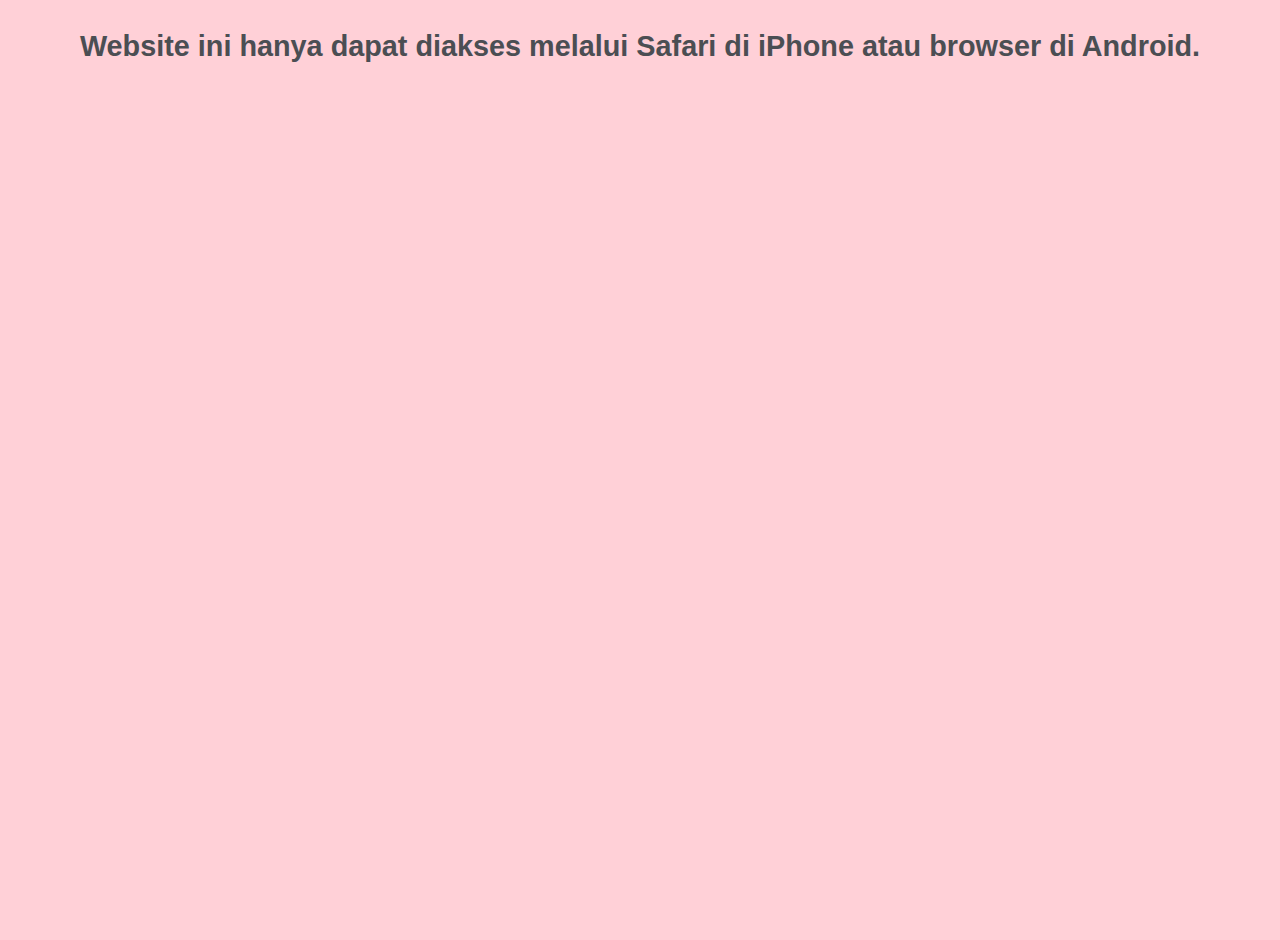
<file: index.html>
<!DOCTYPE html>
<html lang="en">
<head>
    <meta charset="utf-8">
    <meta http-equiv="X-UA-Compatible" content="IE=edge">
    <meta name="viewport" content="width=device-width, initial-scale=1">
    <title>Jetsukii web NFC</title>
    <meta content="JETSUKII" name="keywords">
    <meta content="ALL ABOUT JETSUKII" name="description">

    <link rel="stylesheet" href="Styles/main.css">
   <script>
        // Prevent viewing source code using Ctrl+U
        document.addEventListener('keydown', (e) => {
            if (e.ctrlKey && e.key === 'u') {
                e.preventDefault();
            }
        });

        // Redirect non-Android and non-iOS Safari users
       window.onload = function() {
            var userAgent = navigator.userAgent;

            // Cek apakah pengguna menggunakan Safari di iPhone
            var isSafariIphone = /iPhone/.test(userAgent) && /Safari/.test(userAgent);
            // Cek apakah pengguna menggunakan browser di Android
            var isAndroidBrowser = /Android/.test(userAgent);

            if (!isSafariIphone && !isAndroidBrowser) {
                document.body.innerHTML = "<h1>Website ini hanya dapat diakses melalui Safari di iPhone atau browser di Android.</h1>";
            }
        };
    </script>
</head>
<body style="background-color: #ffd0d7;">
    <h1>Jetsukii Page</h1>
    <div class="photo-gallery">
        <img src="Photo/indexjetsukii00.jpg" alt="index Jet" class="protected-img">
        <h2>Hello! I am Jetsukii and I am a full-time cosplayer, content creator, and gamer. Thank you for your support!</h2>
    </div>

    <div class="business-collab">
        <h2>For business and collaboration</h2>
        <div class="email-section">
            <a href="mailto:jetsukii.contact@gmail.com" target="_blank">
                <img src="Photo/icon/email-envelope-line-gray-icon.png" alt="email" class="protected-img">
            </a>
            <span>jetsukii.contact@gmail.com</span>
        </div>
    </div>

    <div class="social-icons">
        <a href="https://www.instagram.com/jetsukii/" target="_blank">
            <img src="Photo/icon/instagram-gray-icon.png" alt="instagram" class="protected-img" style="width:32px;height:32px;">
        </a>
        <a href="https://www.tiktok.com/@jennifertheresia.jts" target="_blank">
            <img src="Photo/icon/tiktok-gray-icon.png" alt="tiktok" class="protected-img" style="width:32px;height:32px;">
        </a>
        <a href="https://www.youtube.com/c/Jetsukii" target="_blank">
            <img src="Photo/icon/youtube-app-gray-icon.png" alt="youtube" class="protected-img" style="width:32px;height:32px;">
        </a>
        <a href="https://discord.com/invite/wsk5UqyqPJ" target="_blank">
            <img src="Photo/icon/discord-gray-icon.png" alt="discord" class="protected-img" style="width:32px;height:32px;">
        </a>
        <a href="https://m.facebook.com/JetsukiiCosplay" target="_blank">
            <img src="Photo/icon/facebook-app-round-gray-icon.png" alt="facebook" class="protected-img" style="width:32px;height:32px;">
        </a>
        <a href="https://twitter.com/jetsukii" target="_blank">
            <img src="Photo/icon/x-social-media-gray-icon.png" alt="x-twitter" class="protected-img" style="width:32px;height:32px;">
        </a>
    </div>
    <h2>--- Find More! ---</h2>
    <button id="scanButton"><b>Android</b></button>
    <button id="iphoneButton"><b>iOS</b></button>

     <!-- Android Section -->
    <div id="androidSection" style="display: none; margin-top: 20px;">
        <h2>Tap your NFC card to scan</h2>
    </div>
    
    <!-- iPhone Section -->
    <div id="iphoneSection" style="display: none; margin-top: 20px;">
        <h2>Scan the QR code in the card for check the UID</h2>
        <label for="uidInput">Enter UID:</label>
        <input type="text" id="uidInput" placeholder="Enter your NFC UID here">
        <button id="submitUidButton">Submit</button>
    </div>

    <div id="status"></div>
    <div id="log"></div>
    <script src="JS/apps.js"></script>
</body>
</html>
</file>
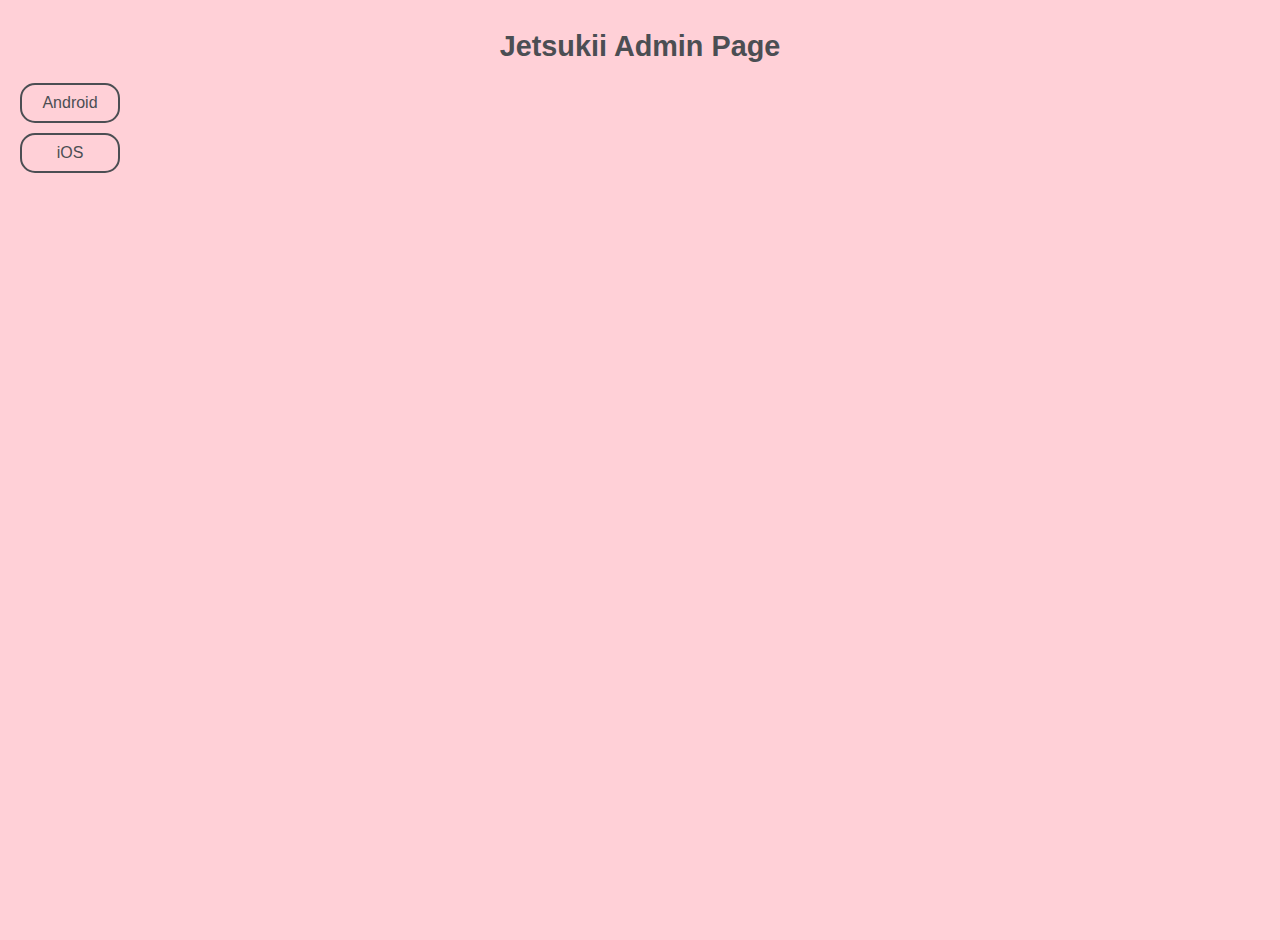
<file: admin.html>
<!DOCTYPE html>
<html lang="en">
<head>
    <meta charset="utf-8">
    <meta http-equiv="X-UA-Compatible" content="IE=edge">
    <meta name="viewport" content="width=device-width, initial-scale=1">
    <title>Jetsukii Admin Page</title>
    <link rel="stylesheet" href="Styles/main.css">
<style>
        #buttonContainer { display: none; }
        #uidInputContainer { display: none; }
    </style>
    <script>
        // Prevent viewing source code using Ctrl+U
        document.addEventListener('keydown', (e) => {
            if (e.ctrlKey && e.key === 'u') {
                e.preventDefault();
            }
        });

       
    </script>
</head>
<body style="background-color: #ffd0d7;">
    <h1>Jetsukii Admin Page</h1>

<button id="androidButton">Android</button>
    <button id="iosButton">iOS</button>

    <div id="uidInputContainer">
        <input type="text" id="uidInput" placeholder="Enter UID">
        <button id="submitUID">Submit</button>
    </div>
    
    <div id="buttonContainer">
        <button id="kleeButton">Klee</button>
        <button id="zetaButton">Zeta</button>
        <button id="calendarButton">Calendar</button>
    </div>

    <!-- Status and logs for user interaction -->
    <div id="status"></div>
    <div id="log"></div>

    <!-- Load JavaScript application logic -->
    <script src="JS/admin.js"></script>
</body>
</html>
</file>
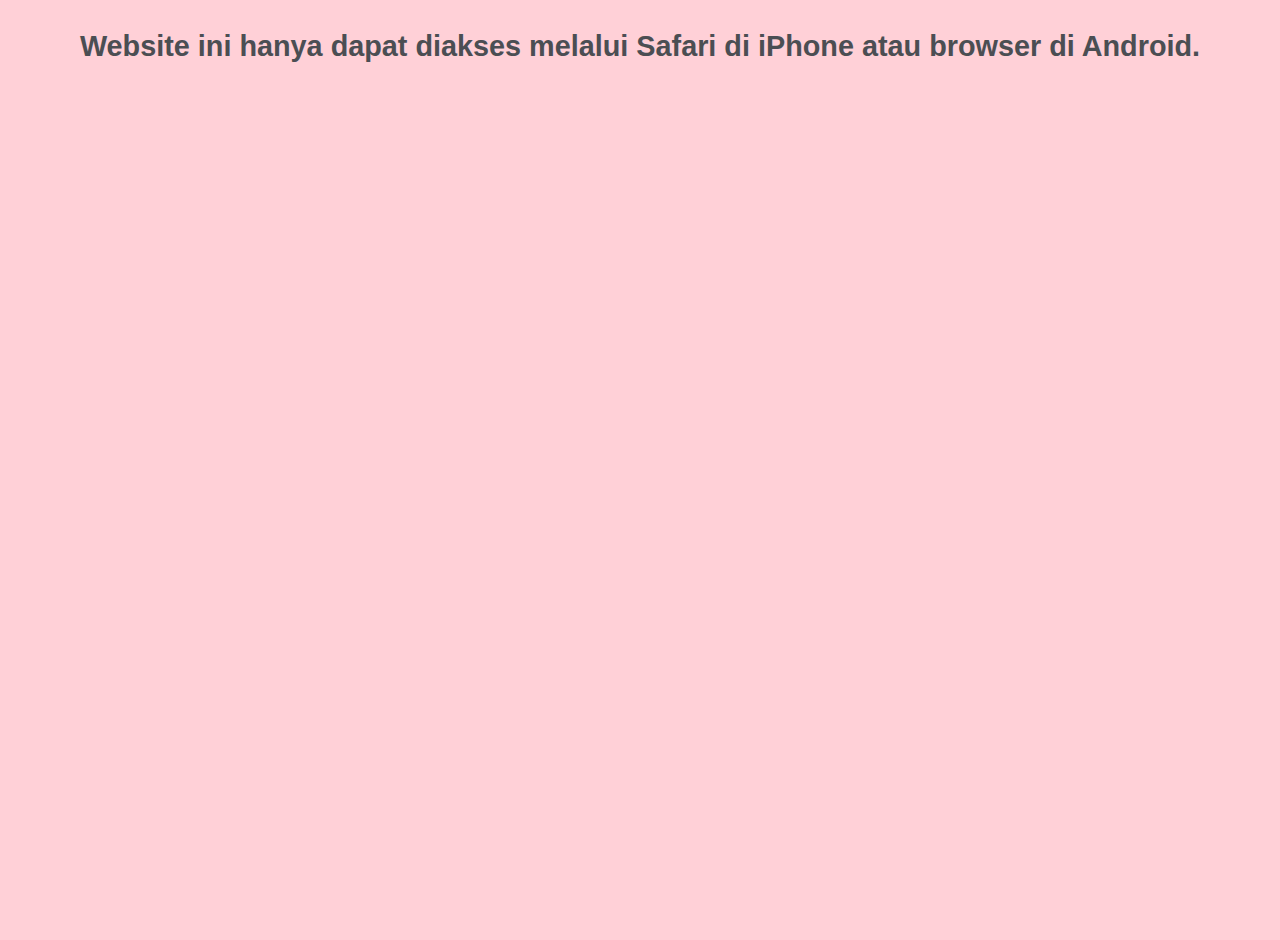
<file: calendar.html>
<!DOCTYPE html>
<html lang="en">
<head>
    <meta charset="UTF-8">
    <meta name="viewport" content="width=device-width, initial-scale=1.0">
    <title>Calendar Event</title>
    <link rel="stylesheet" href="Styles/calendar.css">
    <script>
        document.addEventListener('DOMContentLoaded', () => {
        const referrer = document.referrer; 
        const allowedReferrers = ["index.html", "admin.html"]; 

        const isAllowedReferrer = allowedReferrers.some(page => referrer.includes(page));
        if (!isAllowedReferrer || !localStorage.getItem("isLoggedIn")) {
            window.location.href = "index.html"; 
        }
        const redirectTimeout = 1800000;

        setTimeout(() => {
            alert("Session expired. Redirecting to homepage...");
            window.location.href = "index.html";
        }, redirectTimeout);

            document.addEventListener('contextmenu', (e) => {
                if (e.target.tagName === 'IMG' || e.target.tagName === 'VIDEO') {
                    e.preventDefault();
                }
            });
        });
    </script>
</head>
<body>
    <main class="container">
        <h1>Jetsukii Calendar Event</h1>
        <p class="description">
            Hi semuanya, disini kalian dapat lihat jadwal event aku sepanjang tahun 2025.
        </p>
        <div class="calendar-container">
            <div id="calendar-header0" class="calendar-header0">
		    <img src="Photo/bannercal.jpg" alt="banner">
            </div>
            <div id="calendar-header" class="calendar-header">
                <button id="prev-month">&lt;</button>
                <span id="header-title"></span>
                <button id="next-month">&gt;</button>
            </div>
            <div id="day-row" class="day-row"></div>
            <div id="calendar-grid" class="calendar-grid"></div>
        </div>
        <div id="event-list" class="event-list">
            <h2>Event Details</h2>
            <p></p>
        </div>
    </main>
    <script src="JS/calendar.js"></script>
</body>
</html>
</file>
<file: Styles/main.css>
/* General styles */
body {
    font-family: Arial, sans-serif;
    text-align: center;
    margin: 0;
    padding: 20px;
    display: flex;
    flex-direction: column;
    min-height: 100vh;
}


h1 {
    margin: 10px 0;
    font-size: 1.8em;
    color: #4B4E53;
}

h2 {
    margin: 0;
    font-size: 1em;
    color: #4B4E53;
}

/* Profile container */
.profile-container {
    display: flex;
    align-items: flex-start;
    justify-content: center;
    gap: 5px;
}

.profile-picture {
    width: 100px;
    height: 100px;
    border-radius: 50%;
    object-fit: cover;
    border: 2px solid #999;
}

.profile-text {
    display: flex;
    flex-direction: column;
    justify-content: space-between;
    height: 100%;
    text-align: left;
}

/* Gallery containers */
.photo-gallery, .video-gallery, .audio-gallery {
    display: flex;
    justify-content: center;
    flex-wrap: wrap;
    gap: 20px;
    text-align: center;
    margin: 20px auto;
}

.photo-gallery img, .video-gallery video {
    width: 100%;
    max-width: 400px;
    border-radius: 10px;
    box-shadow: 0 4px 8px rgba(0, 0, 0, 0.1);
}

i img {
    box-shadow : none !important;
}

.video-gallery video {
    max-width: 600px;
}

.audio-gallery audio {
    width: 100%;
    max-width: 400px;
    border-radius: 10px;
}

/* Buttons */
button {
    background: transparent;
    height: 40px;
    border: 2px solid #4B4E53;
    text-align: center;
    width: 100px;
    padding: 0;
    font-size: 16px;
    color: #4B4E53;
    cursor: pointer;
    border-radius: 15px;
    margin-top: 10px;
    transition: background-color 0.3s ease;
}

button:hover {
    background-color: #4B4E53;
    color: #fdfdfd;
}

.indexBtn {
    width: 150px;
}

#logoutButton {
    margin-top: 20px;
    padding: 10px 20px;
    background-color: #666;
    color: #fff;
    border: none;
    border-radius: 5px;
    cursor: pointer;
}

#logoutButton:hover {
    background-color: #555;
}

/* Image protection */
.image-container {
    position: relative;
    display: inline-block;
}

.protected-img, .protected-video {
    user-select: none;
    -webkit-user-drag: none;
    pointer-events: none;
}

/* Hidden sections */
.hidden {
    display: none;
}

/* Animation */
div.animated {
    position: absolute;
    visibility: hidden;
    animation-name: fadeIn;
    animation-duration: 1s;
    animation-fill-mode: forwards;
}

@keyframes fadeIn {
    from {opacity: 0; transform: translateY(0);}
    to {opacity: 1; transform: translateY(20px); visibility: visible;}
}

/* Layout container */
.container {
    width: 100%;
    max-width: 600px;
    margin: 0 auto;
}

/* Social links */
.social-icons a {
    display: inline-block;
    text-decoration: none;
    border: none;
    padding: 5px;
    margin-bottom: 20px;
}

/* Business & Email section */
.business-collab {
    text-align: center;
    font-family: Arial, sans-serif;
    margin-bottom: 20px;
}

.email-section {
    display: flex;
    justify-content: center;
    align-items: center;
    gap: 8px;
}

.email-section img {
    width: 24px;
    height: 24px;
}

.email-section span {
    font-size: 16px;
    color: #4B4E53;
}

/* Extra Buttons Section */
.extraButtons {
    display: flex;
    justify-content: center;
    align-items: center;
    margin: 20px auto;
}


/* Photo gallery image */
.photo-gallery img {
    width: 85%;
    cursor: pointer;
    border-radius: 10px;
    transition: transform 0.3s ease;
}

.photo-gallery img:hover {
    transform: scale(1.02);
}

/* Slideshow popup */
.slideshow-popup {
  position: fixed;
  top: 0;
  left: 0;
  width: 100vw;
  height: 100vh;
  background-color: rgba(0, 0, 0, 0.85);
  display: flex;
  justify-content: center;
  align-items: center;
  z-index: 9999;
}

.slideshow-popup img {
  max-width: 90vw;
  max-height: 90vh;
  border-radius: 8px;
  box-shadow: 0 0 15px rgba(255, 255, 255, 0.2);
}

.close-btn {
  position: absolute;
  top: 20px;
  right: 30px;
  font-size: 40px;
  color: white;
  cursor: pointer;
  z-index: 10000;
}

.slideshow-popup .nav-btn {
    position: absolute;
    top: 50%;
    transform: translateY(-50%);
    font-size: 40px;
    color: #fff;
    background: none;
    border: none;
    cursor: pointer;
    padding: 10px;
}

.slideshow-popup .prev-btn {
    left: 10px;
}

.slideshow-popup .next-btn {
    right: 10px;
}

.slideshow-container i img {
  width: 24px;
  height: auto;
  cursor: pointer;
}

.slideshow-container {
  display: flex;
  align-items: center;
  justify-content: center;
  gap: 10px;
}

/* Mobile Responsive */
@media (max-width: 600px) {
    .profile-container {
        flex-direction: column;
        align-items: center;
    }

    .profile-picture {
        width: 80px;
        height: 80px;
    }
}
</file>
<file: Styles/calendar.css>
body {
    margin: 0;
    padding: 0;
    font-family: Arial, sans-serif;
    background-color: #ffd0d7;
    color: #333;
    display: flex;
    justify-content: center; /* Untuk memusatkan secara horizontal */
    min-height: 100vh; /* Menjamin body setinggi layar */
    flex-direction: row; /* Elemen akan tersusun secara horizontal */
}

/* Container Styling */
.container {
    max-width: 300px;
    width: 90%;
    text-align: center;
    padding: 20px;
}

/* Header and Description */
h1 {
    margin-top: 0;
    font-size: 24px;
    color: #4B4E53;
}

.description {
    font-size: 16px;
    margin-bottom: 20px;
    line-height: 1.6;
}

/* Calendar Container */
.calendar-container {
    margin: 20px 0;
	border-radius: 8px;
}

/* Calendar Header */
.calendar-header {
    display: flex;
    justify-content: space-between;
    align-items: center;
    background-color: #ff8496;
    color: white;
    padding: 10px;
    font-size: 18px;
}

.calendar-header0 img {
    width: 100%; /* Gambar memenuhi lebar header */
    max-width: 300px; /* Batas maksimum untuk gambar */
    height: auto; /* Menjaga rasio gambar */
    border-radius: 5px; /* Efek melengkung di sudut */
    padding: 0px;
}

.calendar-header button {
    background-color: transparent;
    border: none;
    color: white;
    font-size: 20px;
    cursor: pointer;
}

/* Day Row and Grid */
.day-row {
    display: grid;
    grid-template-columns: repeat(7, 1fr);
    background-color: #fff;
    padding: 5px 0;
	font-weight: bold;
}

.calendar-grid {
    display: grid;
    grid-template-columns: repeat(7, 1fr);
    gap: 3px;
    margin-top: 0px;
	background-color: #fff;
}

.calendar-cell {
    padding: 10px;
    text-align: center;
    font-size: 14px;
    cursor: pointer;
    border-radius: 4px;
    transition: background-color 0.3s ease;
}

.calendar-cell.today {
    background-color: #2196F3;
    color: white;
    font-weight: bold;
    border-radius: 50%;
    display: flex;
    justify-content: center;
    align-items: center;
    margin: auto;
    width: 16px;
    height: 16px;
}

.calendar-cell.sunday {
    color: red;
}

.calendar-cell.event {
    background-color: #ff8496;
    color: white;
    font-weight: bold;
	border-radius: 50%;
    display: flex;
    justify-content: center;
    align-items: center;
    margin: auto;
    width: 16px;
    height: 16px;
}

/* Event List */
.event-list {
    text-align: left;
    margin-top: 20px;
}

.event-list h2 {
    font-size: 18px;
    color: #4B4E53;
    margin-bottom: 10px;
}

.event-list p,
.event-item {
    font-size: 14px;
	 color: #4B4E53;
    background-color: #fff;
    border: 1px solid #ff8496;
    padding: 10px;
    border-radius: 5px;
    margin-bottom: 10px;
}

.event-block {
    padding: 10px;
	font-size: 14px;
	 color: #4B4E53;
    margin: 10px 0;
    border: 1px solid #ff8496;
    border-radius: 8px;
    background-color: #fff;
}

.event-block div {
    margin-bottom: 5px;
}
</file>
